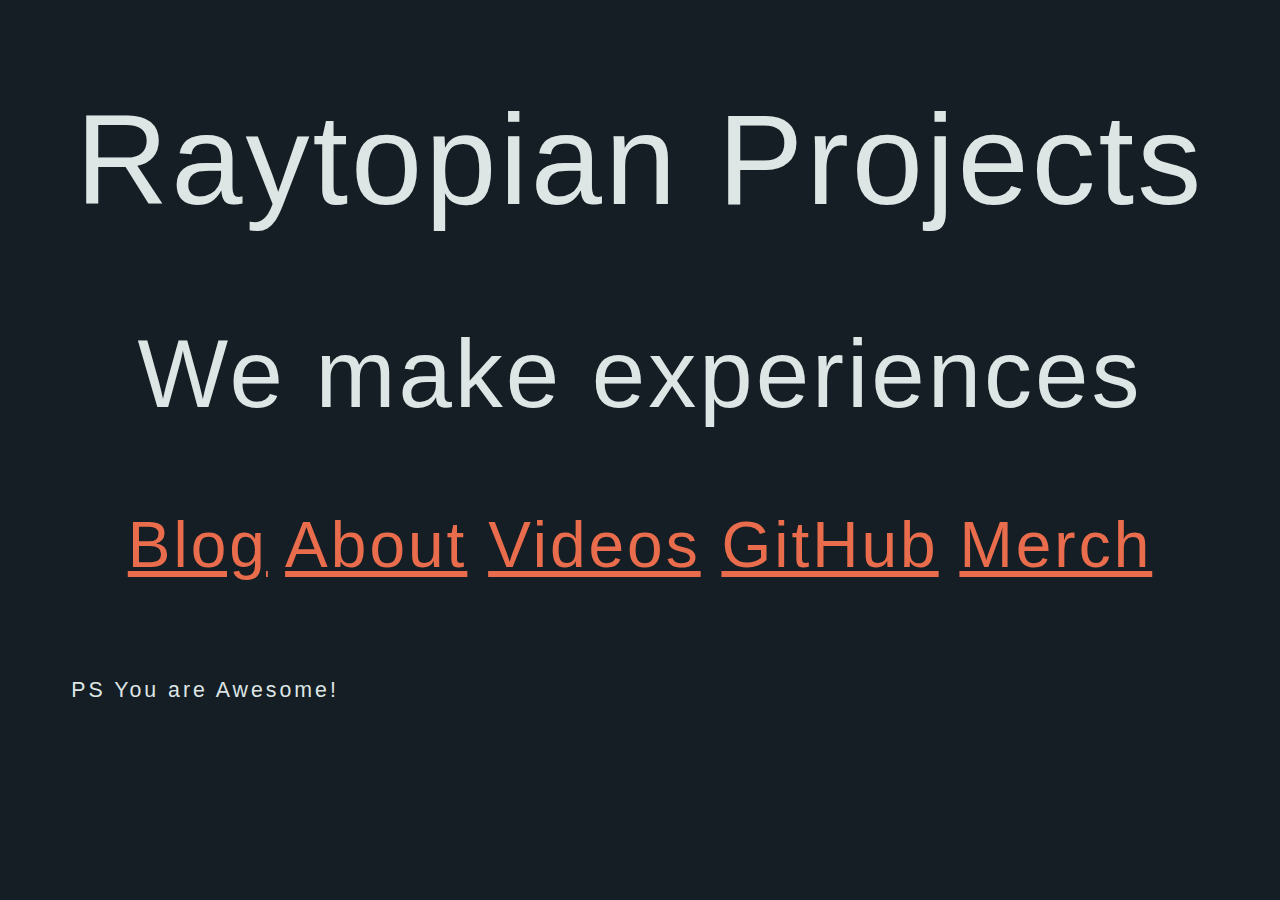
<file: index.html>
<!DOCTYPE html>
<html>
<head>
<meta charset="utf-8" name="Raytopia"  content="The offical home of Raytopian Project">
<title>Raytopia</title>
<link rel="icon" href="Sprite-0001.jpg"  type="image/icon type">
<link rel="stylesheet" href="style.css" type="text/css">
</head>
<body>
<h1>Raytopian Projects</h1>
<h2>We make experiences</h2>
<main>
<a href="blog.html">Blog</a>
<a href="about.html">About</a>
<a href="https://www.youtube.com/channel/UCBn94p4Iadui8ktu6aECg0w">Videos</a>
<a href="https://github.com/raytopianprojects?tab=repositories">GitHub</a>
<a href="https://www.redbubble.com/people/raytopia/shop">Merch</a>
</main>        
<br>
<p style="font-size: 16pt">PS You are Awesome!</p>
</body>
</html>
</file>
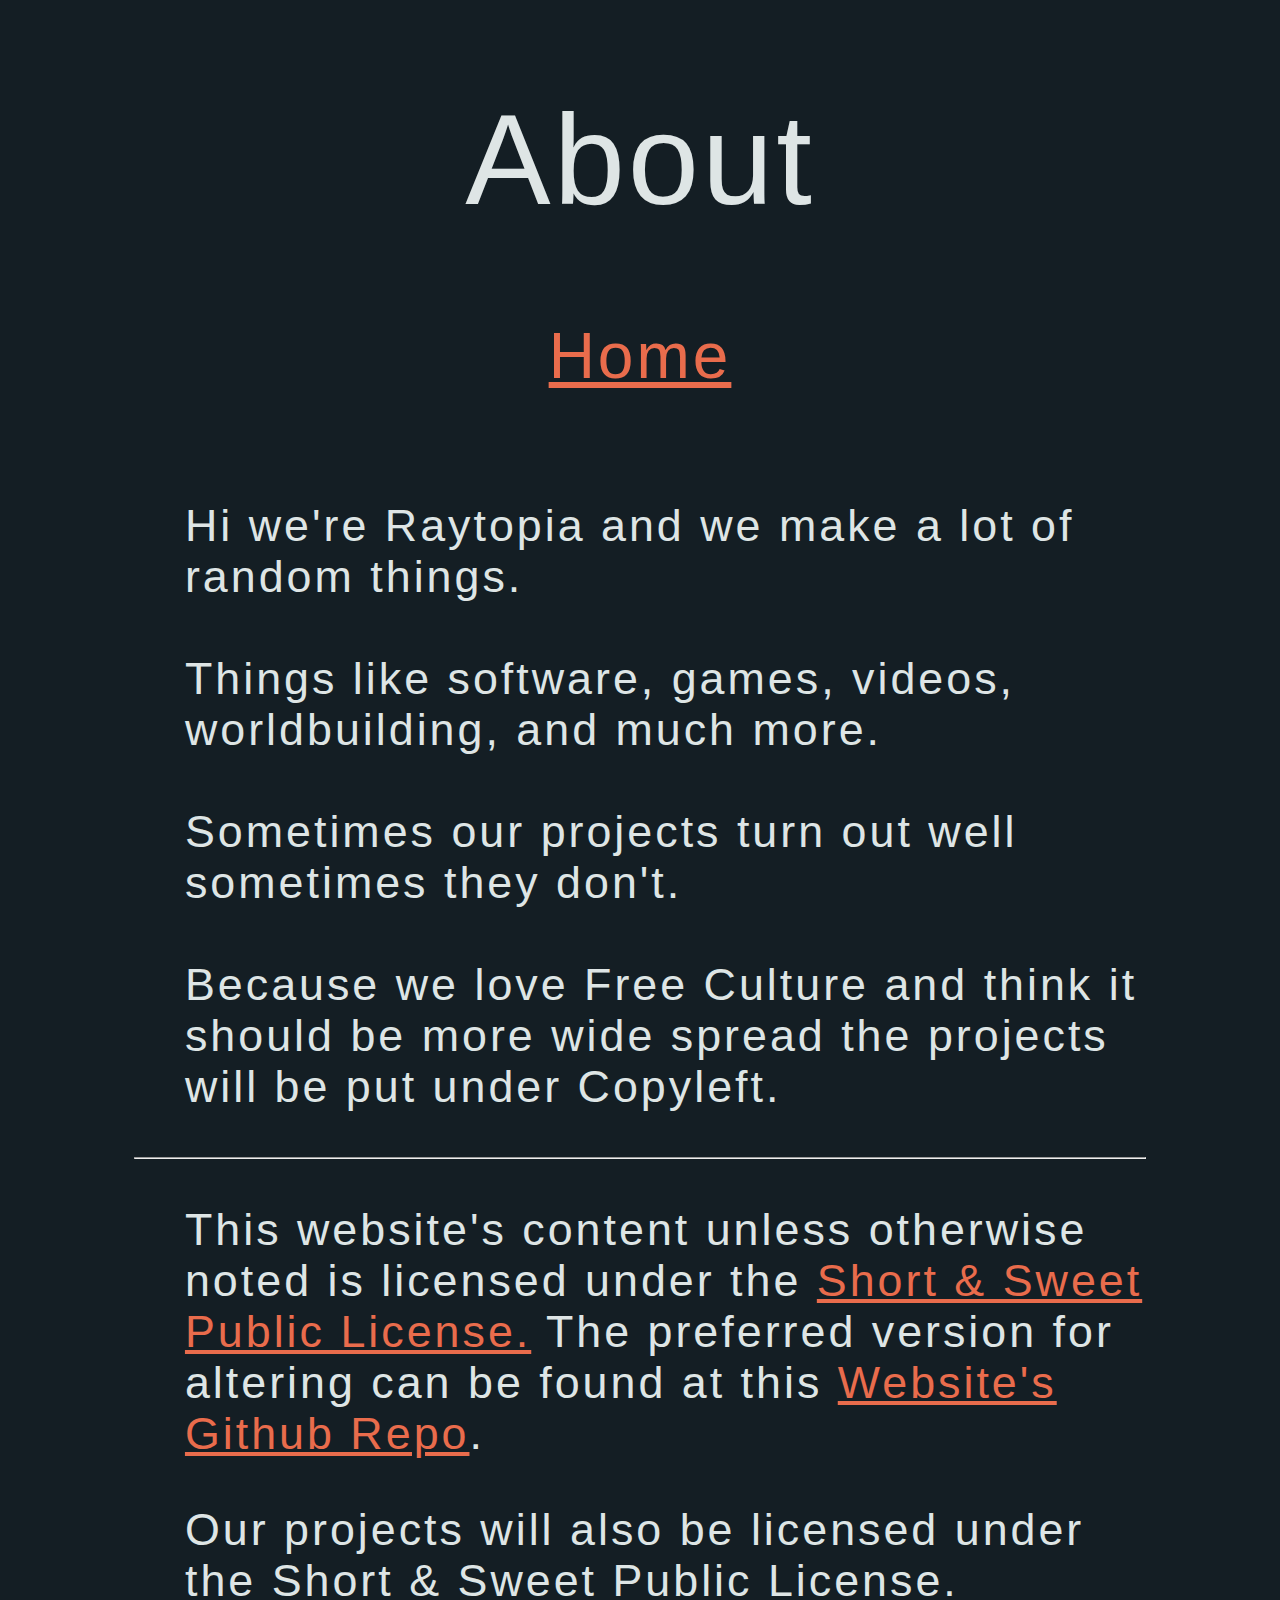
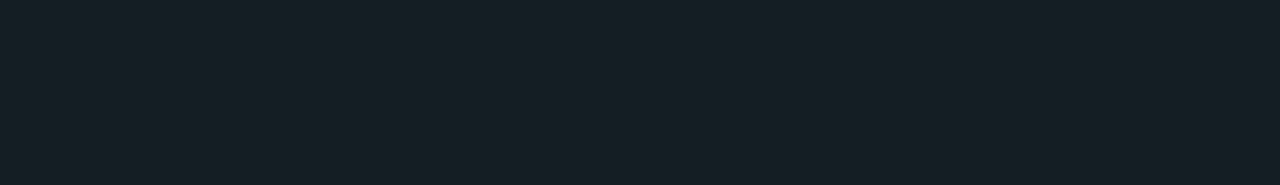
<file: about.html>
<!DOCTYPE html>
<html>
    <head>
        <meta charset="utf-8" name="Raytopia"  content="The offical blog of Raytopian Project">
        <title>Raytopia</title>
        <link rel="icon" href="Sprite-0001.png"  type="image/icon type">
            <link rel="stylesheet" href="style.css" type="text/css">
        
    </head>
    
    <body>
        <h1>About</h1>
        <a href="index.html">Home</a>
        <main style="padding: 10%; padding-top: 5%">
            <article>
                <p> Hi we're Raytopia and we make a lot of random things. 
                    <br><br>Things like software, games, videos, worldbuilding, and much more.
                    <br><br>Sometimes our projects turn out well sometimes they don't.
                    <br><br>Because we love Free Culture and think it should be more wide spread the projects will be put under Copyleft.
                </p>
            </article>
            <hr>

            <article>
                <p> This website's content unless otherwise noted is licensed under the <a href="https://github.com/raytopianprojects/Short-and-Sweet-Public-License/blob/main/license.md"> Short & Sweet Public License.</a> 
				The preferred version for altering can be found at this <a href="https://github.com/raytopianprojects/raytopianprojects.github.com">Website's Github Repo</a>.</p>
                <p>Our projects will also be licensed under the Short & Sweet Public License.</p>
            </article>
            
        </main>        
    </body>
</html>
</file>
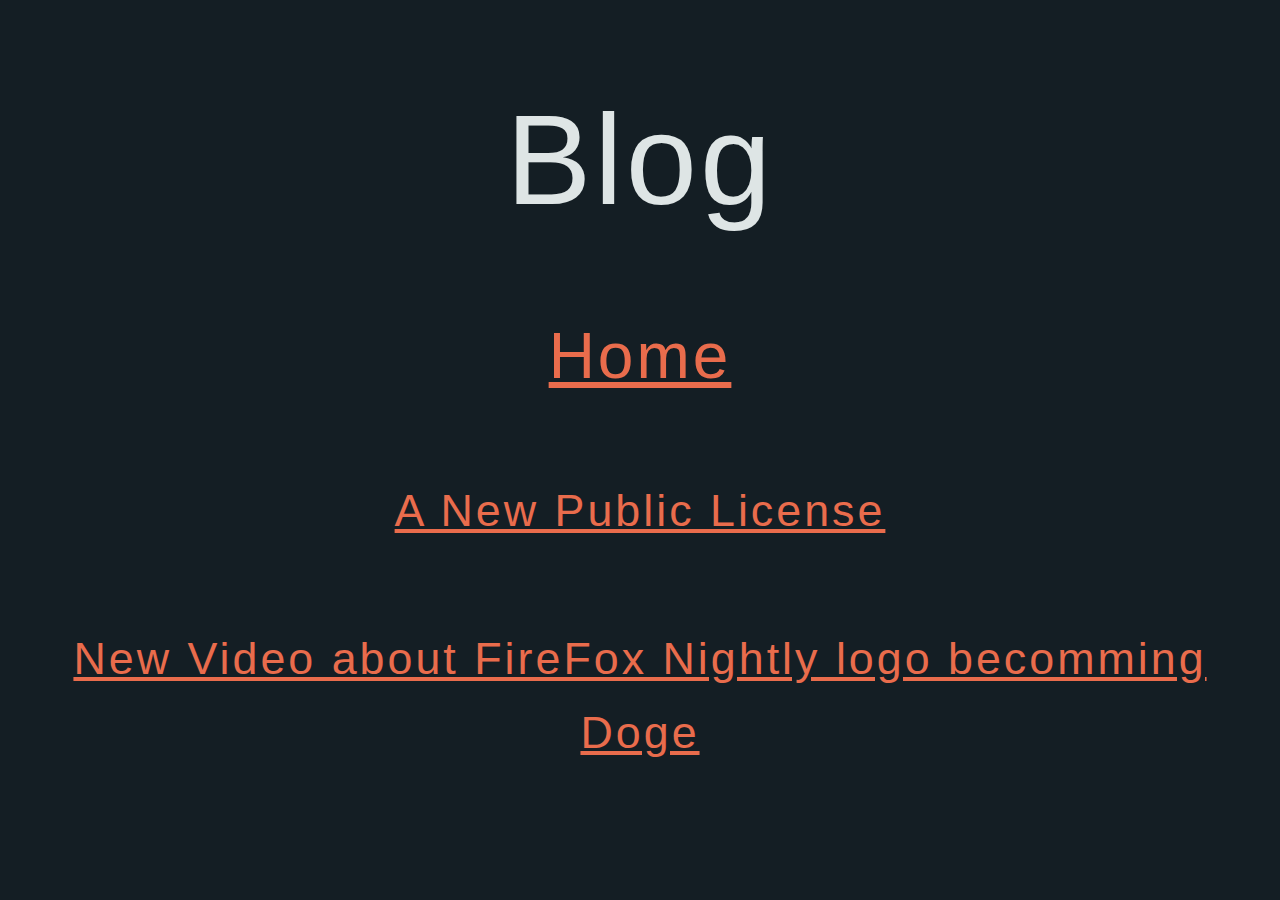
<file: blog.html>
<!DOCTYPE html>
<html>
<head>
<meta charset="utf-8" name="Raytopia"  content="The offical blog of Raytopian Project">
<title>Raytopia</title>
<link rel="icon" href="Sprite-0001.png"  type="image/icon type">
<link rel="stylesheet" href="style.css" type="text/css">
    <style>
        .link{
            font-size: .7em;
        }
    </style>
</head>
<body>
<h1>Blog</h1>
<a href="index.html">Home</a> 
    <main><br><a href="blogs/3-17-2021.html" class="link">A New Public License</a><br><br>
    <a href="blogs/2-26-2021.html" class="link">New Video about FireFox Nightly logo becomming Doge</a><br><br></main>
 </body>
</html>
</file>
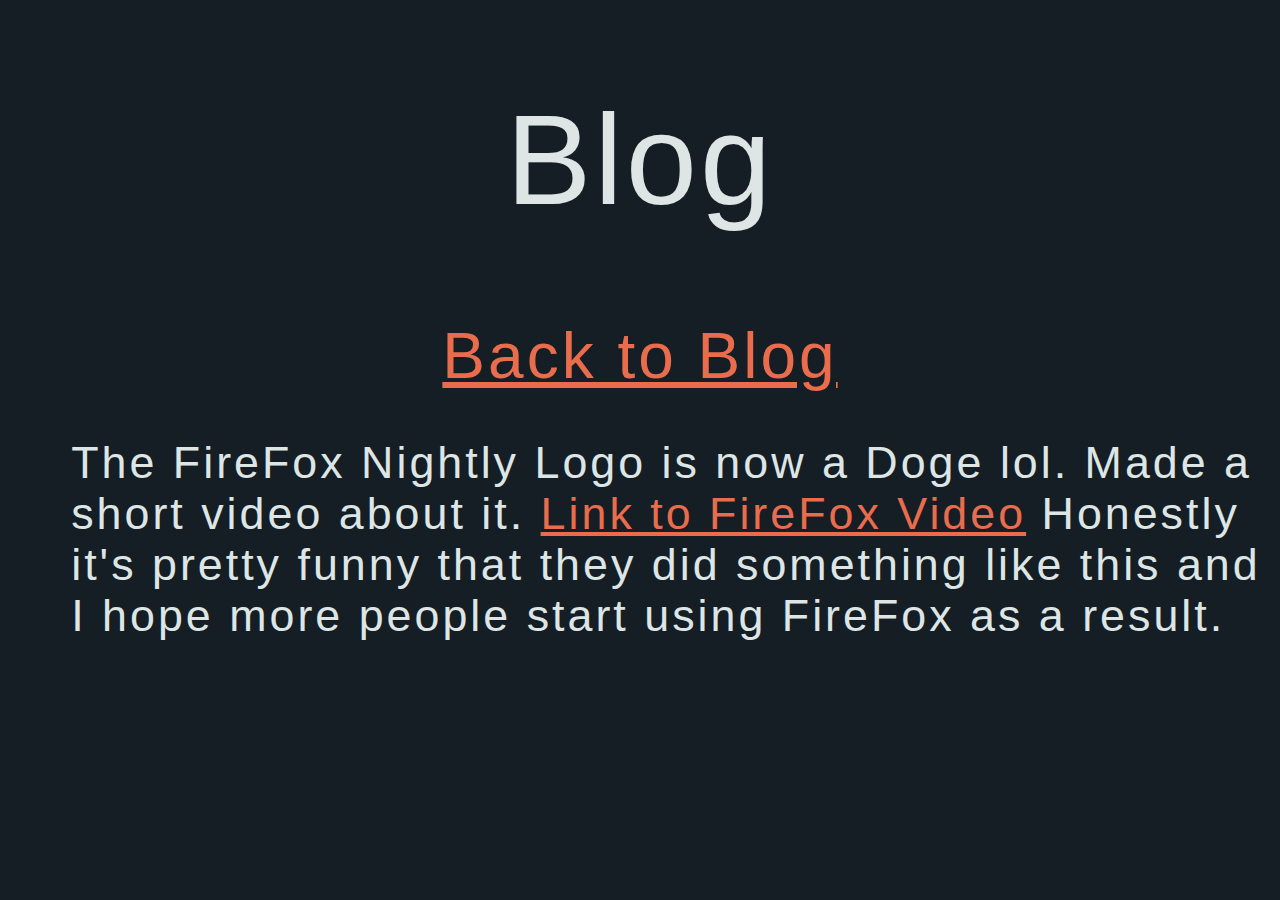
<file: blogs/2-26-2021.html>
<!DOCTYPE html>
<html>
<head>
<meta charset="utf-8" name="Raytopia"  content="The offical blog of Raytopian Project">
<title>Raytopia</title>
<link rel="icon" href="Sprite-0001.png"  type="image/icon type">
<link rel="stylesheet" href="../style.css" type="text/css">
</head>
<body>
<h1>Blog</h1>
<a href="../blog.html">Back to Blog</a> 
    <main>
    <p class="small">The FireFox Nightly Logo is now a Doge lol. Made a short video about it. <a href="https://youtu.be/ozrOYtPn7aE">Link to FireFox Video</a> Honestly it's pretty funny that they did something like this and I hope more people start using FireFox as a result.</p>
    </main>
 </body>
</html>
</file>
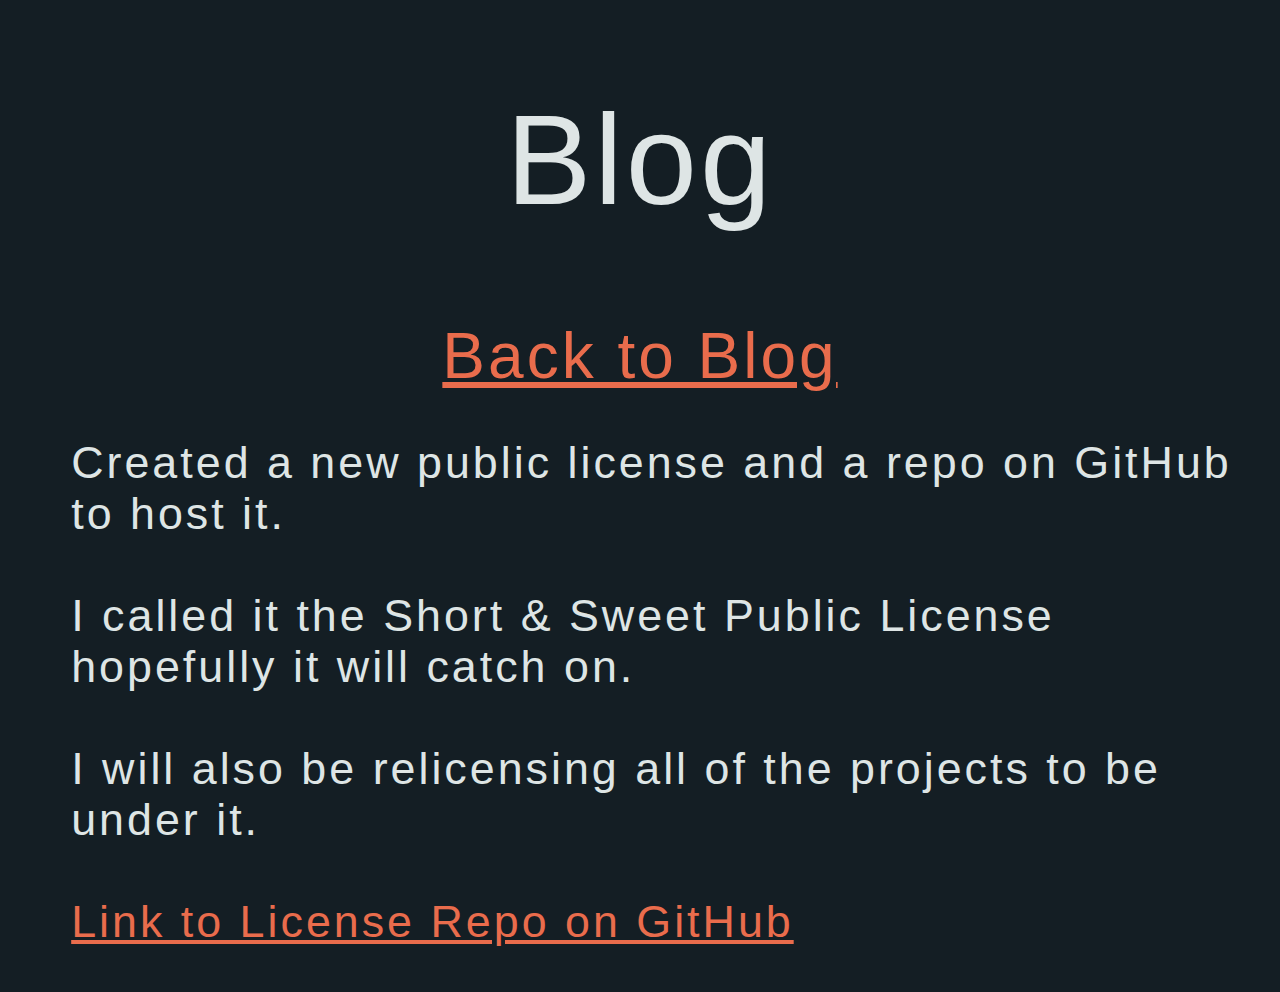
<file: blogs/3-17-2021.html>
<!DOCTYPE html>
<html>
<head>
<meta charset="utf-8" name="Raytopia"  content="The offical blog of Raytopian Project">
<title>Raytopia</title>
<link rel="icon" href="Sprite-0001.png"  type="image/icon type">
<link rel="stylesheet" href="../style.css" type="text/css">
</head>
<body>
<h1>Blog</h1>
<a href="../blog.html">Back to Blog</a> 
    <main>
    <p class="small">Created a new public license and a repo on GitHub to host it. <br><br>
	I called it the Short & Sweet Public License hopefully it will catch on.<br><br>
	I will also be relicensing all of the projects to be under it.<br><br>
	<a href="https://github.com/raytopianprojects/Short-and-Sweet-Public-License">Link to License Repo on GitHub</a></p>
    </main>
 </body>
</html>
</file>
<file: style.css>
body{background-color:#141e24;font-family:sans-serif;font-variant:normal;letter-spacing:3px;color:#dee5e5;text-align:center;font-size: 4em;}
a{color:#e96c4c;}
a:hover{text-decoration:overline;}
p{font-size:.7em;text-align:left;padding-left:5%;}
h1{font-weight:normal;}
h2{font-weight:normal;}
h3{font-weight:normal;}
</file>
